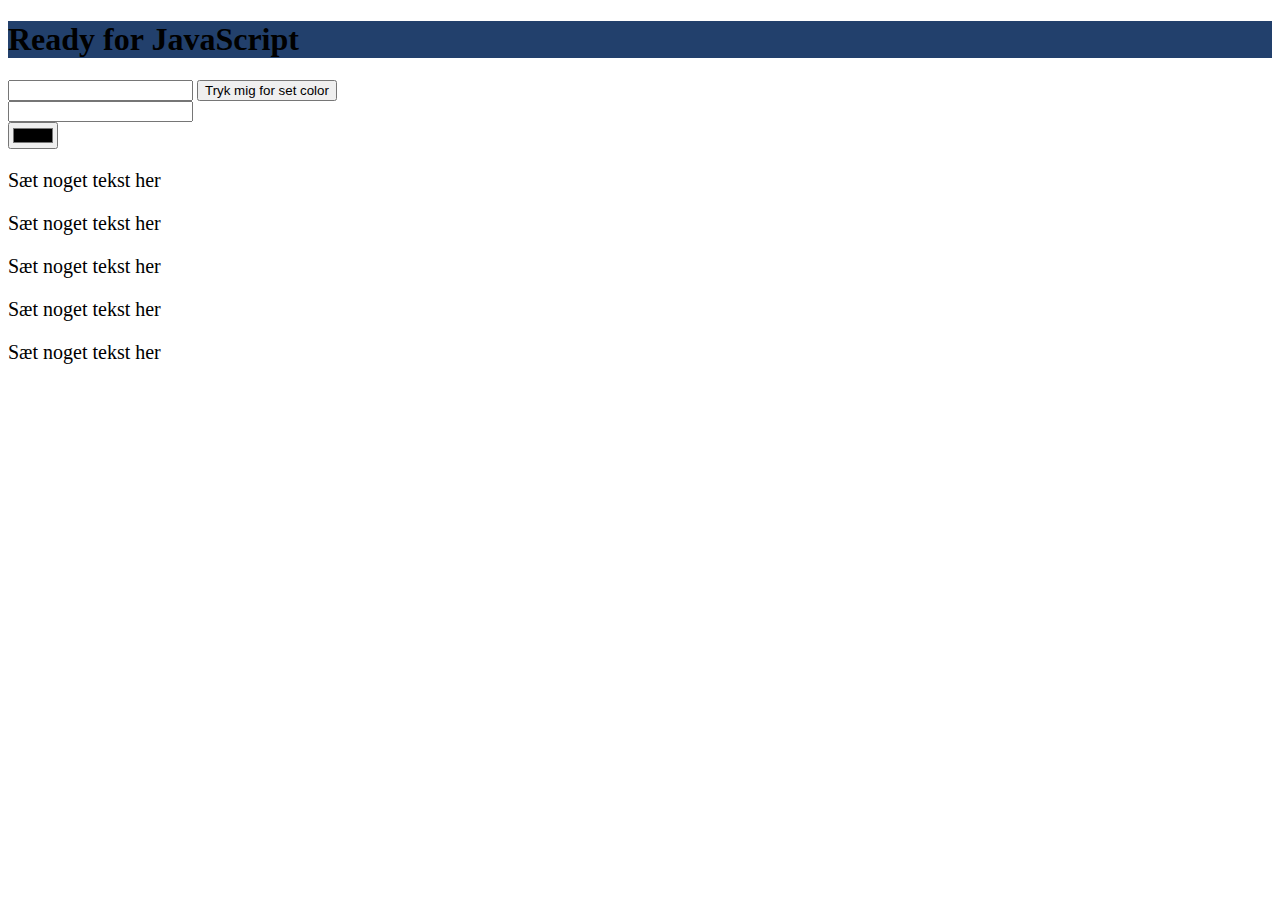
<file: index.html>
<!DOCTYPE html>
<html lang="en">
<head>
  <meta charset="UTF-8">
  <title>Set background color</title>
  <link rel="stylesheet" href="style.css">
</head>
<body>
<h1>Ready for JavaScript</h1>
<input type="text" class="inpColor" />
<button class="pbSetColor">Push Me</button>

<br>
<input type="text" class="inpColorValue" />
<br>
<input type="color" id="inpColorPicker" />

<br>
<p>Sæt noget tekst her</p>
<p>Sæt noget tekst her</p>
<p>Sæt noget tekst her</p>
<p>Sæt noget tekst her</p>
<p>Sæt noget tekst her</p>


<script src="js/setbackground.js"></script>

</body>
</html>
</file>
<file: style.css>
h1 {
    background-color: #22406c;
}
</file>
